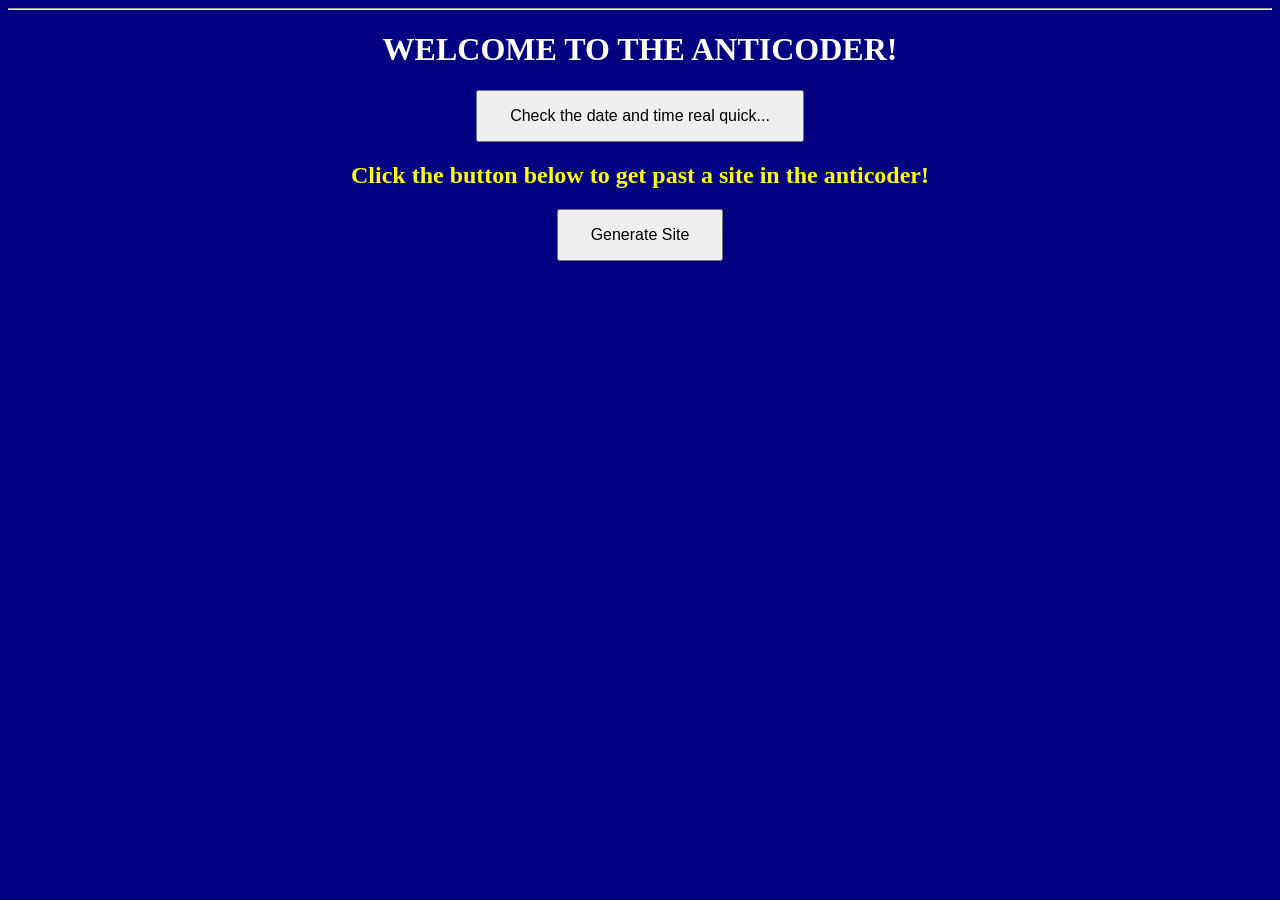
<file: anti-block.html>
<!Doctype HTML>
<html>
<head>
<title>@NT1C0D3R</title>
<style>
.button {
  background-color: Teal
  border: none;
  padding: 15px 32px;
  text-align: center;
  text-decoration: none;
  display: inline-block;
  font-size: 16px;
}


</style>
</head>
<body style = "background-color:navy;">

<script type="text/javascript">
  ( function() {
    if (window.CHITIKA === undefined) { window.CHITIKA = { 'units' : [] }; };
    var unit = {"calltype":"async[2]","publisher":"TheMightyOne22","width":728,"height":90,"sid":"Chitika Default"};
    var placement_id = window.CHITIKA.units.length;
    window.CHITIKA.units.push(unit);
    document.write('<div id="chitikaAdBlock-' + placement_id + '"></div>');
}());
</script>
<script type="text/javascript" src="//cdn.chitika.net/getads.js" async></script><script type="text/javascript">
  ( function() {
    if (window.CHITIKA === undefined) { window.CHITIKA = { 'units' : [] }; };
    var unit = {"calltype":"async[2]","publisher":"TheMightyOne22","width":728,"height":90,"sid":"Chitika Default"};
    var placement_id = window.CHITIKA.units.length;
    window.CHITIKA.units.push(unit);
    document.write('<div id="chitikaAdBlock-' + placement_id + '"></div>');
}());
</script>
<script type="text/javascript" src="//cdn.chitika.net/getads.js" async></script><script type="text/javascript">
  ( function() {
    if (window.CHITIKA === undefined) { window.CHITIKA = { 'units' : [] }; };
    var unit = {"calltype":"async[2]","publisher":"TheMightyOne22","width":728,"height":90,"sid":"Chitika Default"};
    var placement_id = window.CHITIKA.units.length;
    window.CHITIKA.units.push(unit);
    document.write('<div id="chitikaAdBlock-' + placement_id + '"></div>');
}());
</script>
<script type="text/javascript" src="//cdn.chitika.net/getads.js" async></script>
<hr>

<center><h1 style = "color:white;font-family:verdana;"><strong>WELCOME TO THE ANTICODER!</strong></h1></center>
<center><button type="button" class = "button"
onclick="document.getElementById('demo').innerHTML = Date()">
Check the date and time real quick...</button></center>

<center><p style = "color:red;" id="demo"></p></center>

<center><b><h2 style = "color:yellow;">Click the button below to get past a site in the anticoder!</h2></b></center>

 <center><input class = "button" type="button" value="Generate Site" onClick="antiBlock()"></center>

<script>

function antiBlock() {
// Sets the base prompt to inclute https://www. so that it is easier to use
var site = prompt('Please Enter Site','https://www.');
// Writes a style for the page, so that it looks nice while loading
document.write('<html><style>body{background: -webkit-radial-gradient(center, ellipse cover, #0000ff 0%, #0000FF 0%, #0000ff 60%, #000000 100%);}</style><body>');
// Starts an Iframe to encase your site
document.write('<iframe src = "');
// Sets the source for the Iframe to "site", a variable defined by your input!
document.write(site);
// Closes the iframe so that it fits an average chromebook screen
document.write('" width = "100%" height = "760px"></body></html>');
}

</script>
</body>
</html>
</file>
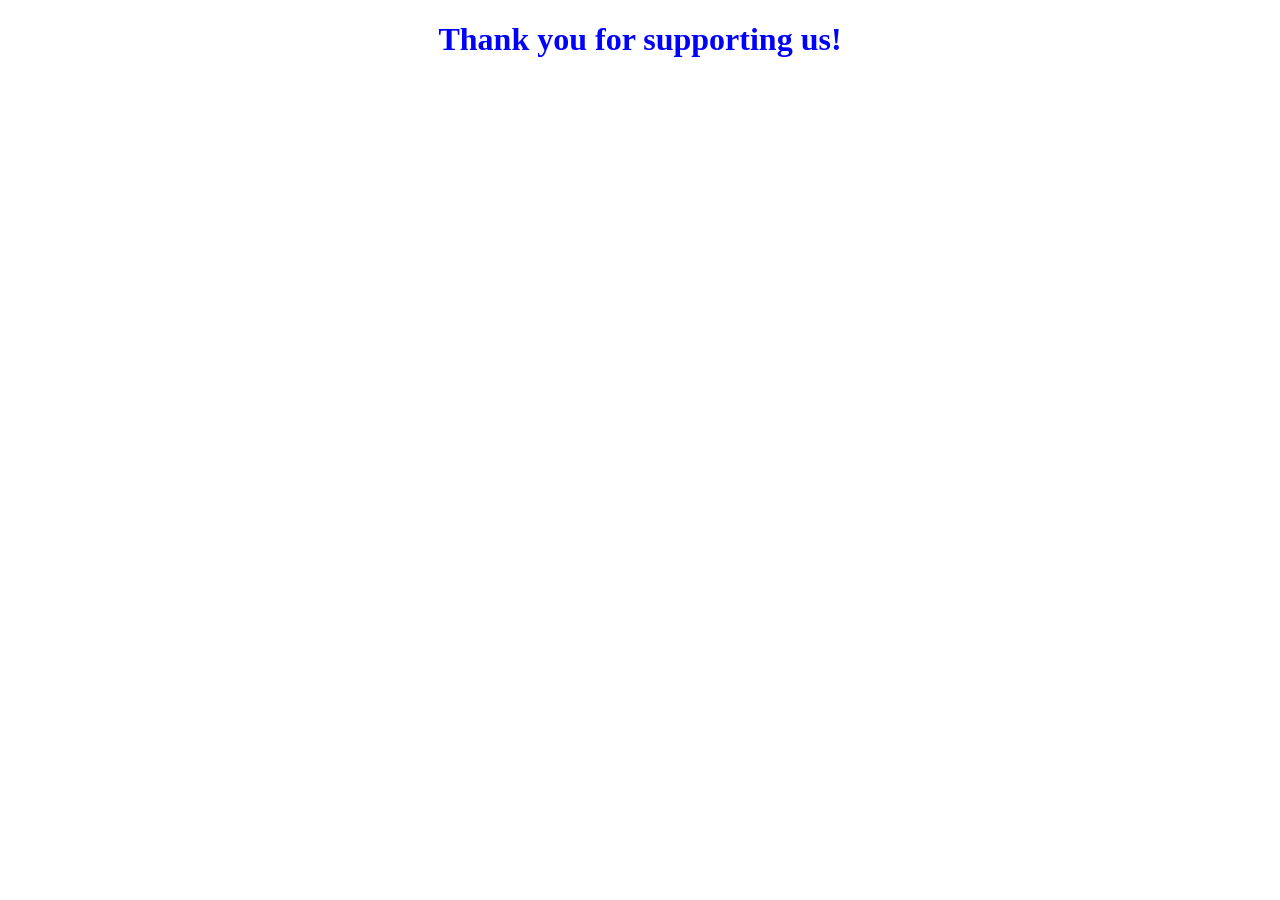
<file: click.html>
<!Doctype HTML>
<html>
<title>CLICK!</title>
<body>
<center><h1 style = "color:blue;font-family:Arial black;">Thank you for supporting us!</h1></center>
<br>
<center>
<!-- Ads Managed by AdSpyglass.com -->
<iframe class="na" frameborder="0" scrolling="no" width="728" height="90" src="//a.o333o.com/api/spots/187940?p=1"></iframe>
</center>

</body>
</html>
</file>
